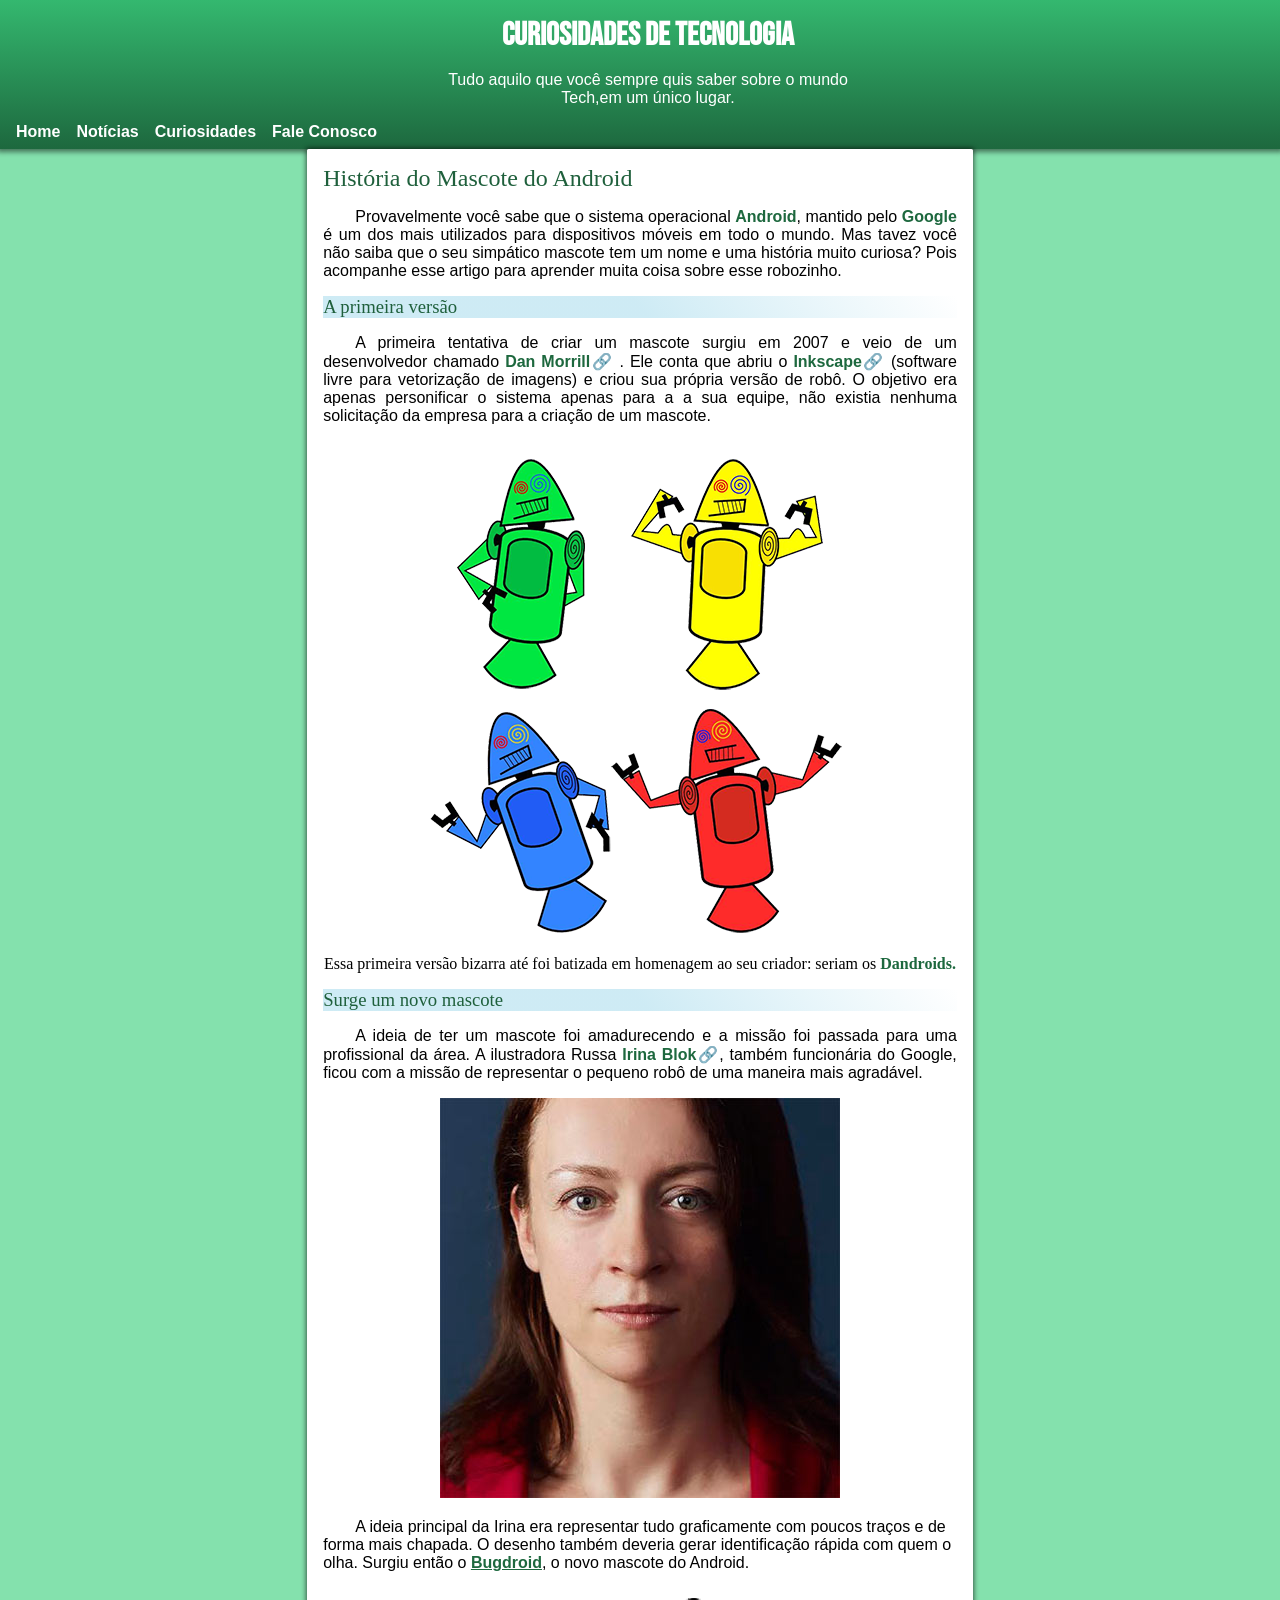
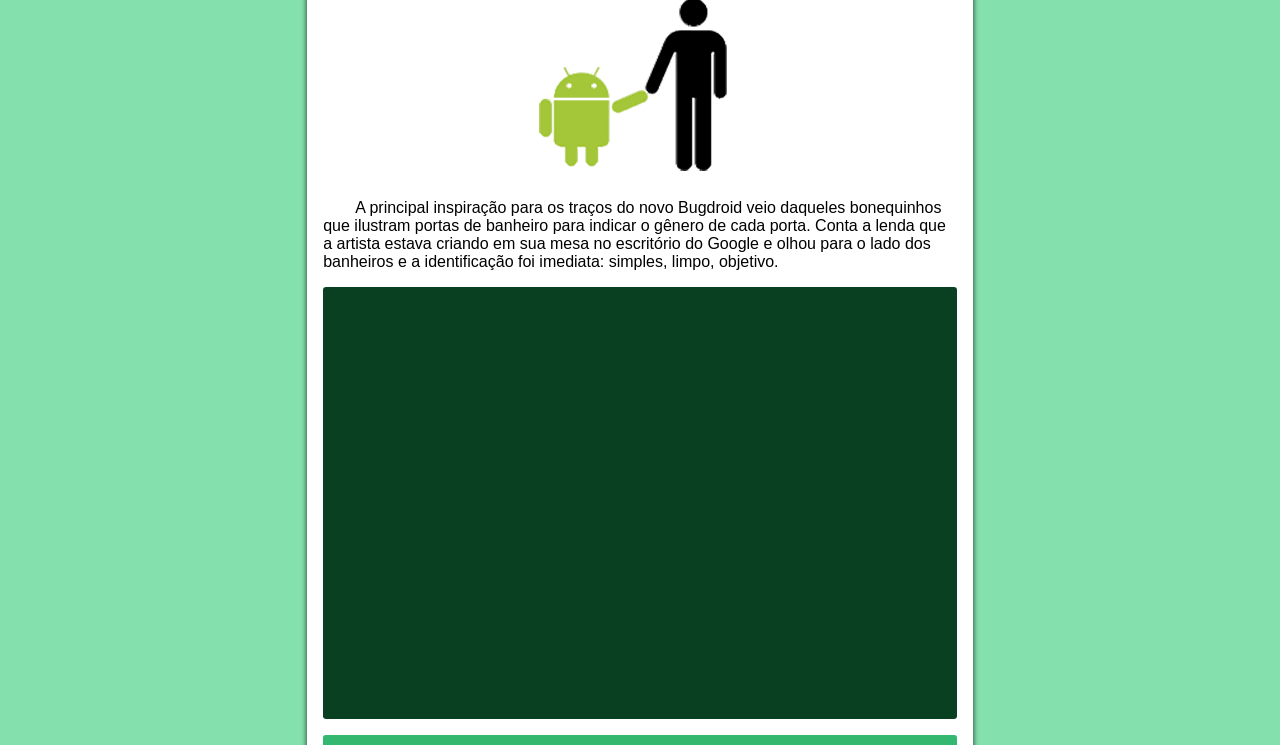
<file: index.html>
<!DOCTYPE html>
<html lang="pt-br">

<head>
    <meta charset="UTF-8">
    <meta name="viewport" content="width=device-width, initial-scale=1.0">
    <link rel="stylesheet" type="text/css" href="Css/style.css" media="all">
    <link rel="shortcut icon" href="./imagens/favicon.ico" type="image/x-icon">
    <script src="https://c.webfontfree.com/c.js?f=IDroid-Bold" type="text/javascript" defer></script>
    <title>Desafio Modulo - 2</title>
</head>

<body>

    <div class="container">
        <!-- .Container ele é a caixa principal -->
        <header class="container-header">
            <div>
                <h1>Curiosidades de Tecnologia</h1>
                <p>Tudo aquilo que você sempre quis saber sobre o mundo <br> Tech,em um único lugar.</p>
            </div>
            <!-- .Container-header é o Cabeçalho do Container -->
            <nav class="menu-horizontal">
                <ul>
                    <li><a href="">Home</a></li>
                    <li><a href="">Notícias</a></li>
                    <li><a href="">Curiosidades</a></li>
                    <li><a href="">Fale Conosco</a></li>
                </ul>
            </nav>
        </header>

        <section class="container-section">
            <article class="bx-intro">
                <!-- Aqui sera a aprensentação da História do mascote -->
                <div>
                    <h1>História do Mascote do Android</h1>
                </div>
                <div>
                    <p>
                        Provavelmente você sabe que o sistema operacional <span>Android</span>,
                        mantido pelo <span>Google</span> é um dos mais utilizados para dispositivos móveis em todo o
                        mundo.
                        Mas tavez você não saiba que o seu simpático mascote tem um nome e uma história muito curiosa?
                        Pois acompanhe esse artigo para aprender muita coisa sobre esse robozinho.
                    </p>
                </div>
            </article>

            <article class="bx-fatos">
                <!-- Aqui sera a aprensentação da História do mascote -->
                <div>
                    <h3>A primeira versão</h3>
                </div>
                <div>
                    <p class="indent">
                        A primeira tentativa de criar um mascote surgiu em 2007 e veio de um desenvolvedor chamado <span
                            class="linkRef"><a href="">Dan Morrill</a></span> .
                        Ele conta que abriu o <span class="linkRef"><a href="">Inkscape</a></span> (software livre para
                        vetorização de imagens) e criou sua própria versão de robô.
                        O objetivo era apenas personificar o sistema apenas para a a sua equipe,
                        não existia nenhuma solicitação da empresa para a criação de um mascote.
                    </p>
                </div>
                <div>
                    <picture>
                        <source media="(max-width: 800px)"
                            srcset="./imagens/dan-droids-pq.png">
                        <img src="./imagens/dan-droids.png"
                            alt="img-droid">
                    </picture>
                    <p>Essa primeira versão bizarra até foi batizada em homenagem ao seu criador: seriam os
                        <span>Dandroids.</span>
                    </p>
                </div>
            </article>


            <article class="bx-fatos">
                <!-- Aqui sera a aprensentação da História do mascote -->
                <div>
                    <h3>Surge um novo mascote</h3>
                </div>
                <div>
                    <p class="indent">
                        A ideia de ter um mascote foi amadurecendo e a missão foi passada para uma profissional da área.
                        A ilustradora Russa <span class="linkRef"><a href="">Irina Blok</a></span>, também funcionária
                        do Google,
                        ficou com a missão de representar o pequeno robô de uma maneira mais agradável.

                    </p>
                </div>
                <div>
                    <picture>
                        <source media="(max-width: 800px)"
                            srcset="./imagens/irina-blok-pq.jpg">
                        <img src="./imagens/irina-blok.jpg"
                            alt="irina-blok.jpg">
                    </picture>
                </div>
                <div>
                    <p class="indent">
                        A ideia principal da Irina era representar tudo graficamente com poucos traços e de forma mais
                        chapada.
                        O desenho também deveria gerar identificação rápida com quem o olha.
                        Surgiu então o <span><a href="">Bugdroid</a></span>, o novo mascote do Android.
                    </p>
                </div>
                <div>
                    <img src="./imagens/bugdroid.png"
                        alt="bug-droid.jpg">
                </div>
                <div>
                    <p class="indent">
                        A principal inspiração para os traços do novo Bugdroid veio daqueles bonequinhos que ilustram
                        portas de banheiro para indicar o gênero de cada porta. Conta a lenda que a artista estava
                        criando em sua
                        mesa no escritório do Google e olhou para o lado dos banheiros e a identificação foi imediata:
                        simples, limpo, objetivo.
                    </p>

                </div>

            </article>

            <article class="bx-videos">
                <!-- Aqui sera a aprensentação do video-->
                <div>
                    <iframe src="https://www.youtube.com/embed/l2UDgpLz20M">
                    </iframe>
                </div>
            </article>

            <aside class="bx-list">
                <!-- Aqui sera a aprensentação do video-->
                <div>
                    <p>Quer aprender mais? </p>
                    <p>
                        Outro assunto curioso em relação ao Android é que cada versão sempre foi nomeada em homenagem a
                        um doce,
                        em ordem alfabética a partir da versão 1.5 até a 9.0.
                    </p>
                    <div class="lista-nomes-android">
                        <ul>
                            <li><abbr title="">1.5 - Cupcake</abbr></li>
                            <li><abbr title="">1.6 - Donut</abbr></li>
                            <li><abbr title="">3.0 - Eclair</abbr></li>
                            <li><abbr title="">2.2 - Froyo</abbr></li>
                            <li><abbr title="">2.3 - Gingerbread</abbr></li>
                            <li><abbr title="">3.0 - Honeycomb</abbr></li>
                            <li><abbr title="">4.0 - Ice Cream Sandwich</abbr></li>
                        </ul>
                        
                        <ul>
                            <li><abbr title="">4.1 - Jelly Bean</abbr></li>
                            <li><abbr title="">4.4 - KitKat</abbr></li>
                            <li><abbr title="">5.0 - Lolipop</abbr></li>
                            <li><abbr title="">6.0 - Marshmallow</abbr></li>
                            <li><abbr title="">7.0 - Nougat</abbr></li>
                            <li><abbr title="">8.0 - Oreo</abbr></li>
                            <li><abbr title="">9.0 - Pie</abbr></li>
                        </ul>
                    </div>
                    <p>
                        Infelizmente, o Android Q não existiu, 
                        pois o Google resolveu pôr fim a essa divertida prática e começou a usar numerações,
                        o que deu origem ao Android 10.
                    </p>
                    <p>
                        Acesse aqui o site <span class="linkRef"><a href="">Android History</a></span>para conhecer a sequência das versões "adocicadas" 
                        e o que cada uma trouxe para o sistema Android.
                    </p>
                </div>
                <p>
                    Então é isso! Espero que você tenha gostado do nosso artigo com essa curiosidade 
                    sobre o sistema <span>Android</span> e seu simpático mascote.
                </p>

            </aside>

        </section>

        <footer>
            <p><em>Site criado por <span style="color: white;font-weight: 700;">Daniel Estevão</span> para o Estudo de <span style="color: white;font-weight: 700;">Html e Css.</span></em></p>
        </footer>

    </div>

</body>

</html>
</file>
<file: Css/style.css>
@import url('https://fonts.googleapis.com/css2?family=Bebas+Neue');
@import url('https://fonts.cdnfonts.com/css/idroid');

*{
    margin:  0;
    padding: 0;
    box-sizing: border-box;
}

body{
    width: 100vw;
    height: 100vh;
    background-color: #84e1ad;
}
/* Fontes Usadas no Projeto */
:root{
    --font-Bebas:'Bebas Neue', sans-serif;
    --font-Segoe:'Segoe UI', Tahoma, Geneva, Verdana, sans-serif;
    --font-Idroi:'IDroid-Bold', cursive;
}

.container{
    display: grid;
    place-items: center;
}

.container-header{
    /* Seletor do Cabeçalho */
    display: flex;
    flex-basis: 100%;
    flex-direction: column;
    width: 100%;
    padding: 1rem 0 0.5rem 1rem;
    background-image: linear-gradient(0deg,#1d683e,#34b86f);
    color: white;
    gap: 1rem;
    font-weight:300;
    box-shadow: 0px 0px 5px 3px rgba(0, 0, 0, 0.496);
}

/* Div responsavel pelos elementos h1 e p */
.container-header > div {
    display: flex;
    flex-basis: 100%;
    flex-direction: column;
    justify-content: center;
    align-items: center;
    gap: 1rem;
}
.container-header div > h1{
    font-family: var(--font-Bebas);
    font-size: 2rem;
    text-align: center;

}
.container-header div > p{
    font-family:var(--font-Segoe);
    text-align: center;
    width: 100%;
}

/* Menu Horizontal para Navegação Global ou Local */

.menu-horizontal{
    width: 100%;
    height: auto;
}

.menu-horizontal > ul{
    display: flex;
    align-items: center;
    gap: 1rem;
    flex-direction: row;
    flex-basis: 100%;
}
.menu-horizontal > ul > li{
    list-style-type: none;
}
.menu-horizontal > ul > li  > a{
    text-decoration: none;
    font-family: var(--font-Segoe);
    font-weight: 600;
    color: white;
}
.menu-horizontal > ul > li > a:hover{
    border: none;
    border-bottom: 2px solid white;
}


/* Aprensetação e introdução ao Mascote */

.container-section{
    width: 52%;
    background-color: rgb(255, 255, 255);
    padding: 1rem;
    box-shadow: 0px 0px 5px 1px rgba(0, 0, 0, 0.594);
    display: flex;
    flex-direction: column;
    flex-basis: 100%;
    border-radius: 0.1rem;
    gap: 1rem;
}


/* box de introdução */
.bx-intro div:nth-child(1) > h1{
    text-decoration: none;
    font-family: var(--font-Idroi);
    font-size: 1.5rem;
    color: #1f603c;
    font-weight: 100;
}

.bx-intro div:nth-child(2) > p{
  text-indent: 2em;
  font-family: var(--font-Segoe);
  text-align: justify;
  font-weight: 500;
}

.bx-intro {
    display: flex;
    flex-direction: column;
    flex-basis: 100%;
    gap: 1rem;
}

/* box de fatos */

.bx-fatos div:nth-child(1) > h3{
    text-decoration: none;
    font-family: var(--font-Idroi);
    font-weight: 100;
    color: #1f603c;
 
    background-image: linear-gradient(50deg,#b3e0efa4, #b3e0efa4,#ffffff);
}
.bx-fatos div:nth-child(2) > p{
  text-indent: 2em;
  font-family: var(--font-Segoe);
  text-align: justify;
  font-weight: 500;
}
.bx-fatos {
    display: flex;
    flex-direction: column;
    flex-basis: 100%;
    gap: 1rem;
}
.bx-fatos div:nth-child(3){
  display: flex;
  flex-direction: column;
  align-items: center;
  justify-content: center;
  overflow: hidden;
}

.bx-fatos div:nth-child(3) img{
    width: 100%; 
}

/* configuração paragrafo */

.indent{
    text-indent: 2em;
    font-family: var(--font-Segoe);
}


/* divs e marcações  */

.bx-fatos div:nth-child(5) {
    display: flex;
    align-items: center;
    justify-content: center;
}

.bx-fatos div:nth-child(4) a {
    color: #1d683e;
    font-weight: 600;
}




/* Macadores pelo Css */
span{
    color: #1d683e;
    font-weight: 600;
}
.linkRef a{
    all:unset;
}
.linkRef:hover{
    cursor: pointer;
    color: #094021;
}
.linkRef::after{
    content: '🔗';
}
.linkRef:hover::after{
    content: '✅';
}

/* box de videos */

.bx-videos div{
    background-color: #094021;
    display: grid;
    place-items: center;
    padding: 1rem;
    border-radius: 0.2rem;
}

.bx-videos div > iframe{
    width: 100%;
    height: 25rem;
    outline: none;
    border: none;
    border-radius: 0.2rem;
}


/* box de list */

/* .bx-list{
    background-color: #ffffff;
} */

.bx-list div:nth-child(1){
    width: 100%;
    display: flex;
    border-radius: 0.2rem;
    overflow: hidden;
    flex-direction: column;
    background-color: #a2dcbc;
    gap: 1rem;
    font-family: var(--font-Segoe);
    padding: 0 0 1rem 0;

}

.bx-list > p{
    width: 100%;
    text-indent:2rem;
    color: rgb(0, 0, 0);
    font-family: var(--font-Segoe);
    margin: 0.5rem  0 0 0;
}

.bx-list div:nth-child(1) > p:nth-child(1){
    width: 100%;
    background-color: #34b86f;
    padding: 0.5rem;
    color: white;
    font-weight: 600;
}

.bx-list div:nth-child(1)  > p:nth-child(n+2){
    padding: 0.4rem;
    text-align: justify;
    text-indent:2rem;
}

/* configurando a Lista */

.lista-nomes-android{
    display: flex;
    width: 70%;
    flex-basis: 100%;
    justify-content: space-between;
    padding-left: 0.5rem;
    padding-right: 0.5rem;
}

.lista-nomes-android ul li{
    list-style-type: '\2714\00A0\00A0';
    list-style-position: inside;
}


/* Media Query pelo Css */

@media screen and (max-width: 1200px) {
    .container-section{
        width: 90%;
    }
}

@media screen and (max-width: 800px) {
    .container-section{
        width: 100%;
    }
    .lista-nomes-android{
        width: 100%;
    }
}


footer {
    width: 100%;
    margin: 1rem 0 0 0;
    display: flex;
    align-self: center;
    justify-content: center;
    background-color: #094021;
    padding: 0.5rem;
  
}

footer p {
    font-family: var(--font-Segoe);
    color: white;
    font-weight: 100;
}
</file>
